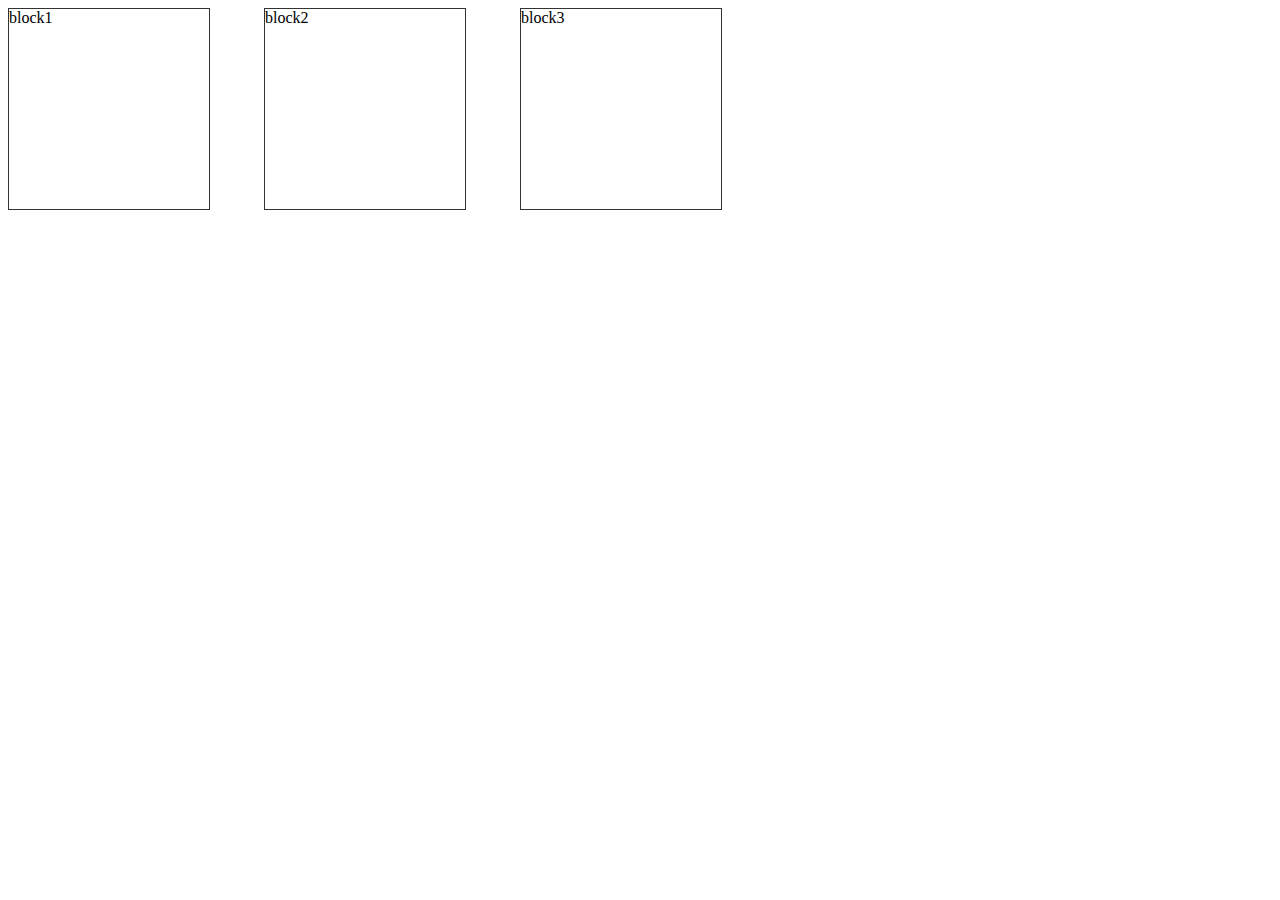
<file: docs/index.html>
<!DOCTYPE html>
<html>
	<head>
		<meta charset="utf-8">
		<title>MyPage</title>
		<link rel="stylesheet" href="css/main.css">
		<body>
			<div>block1</div>
			<div>block2</div>
			<div>block3</div>
		</body>
	</head>
</html>
</file>
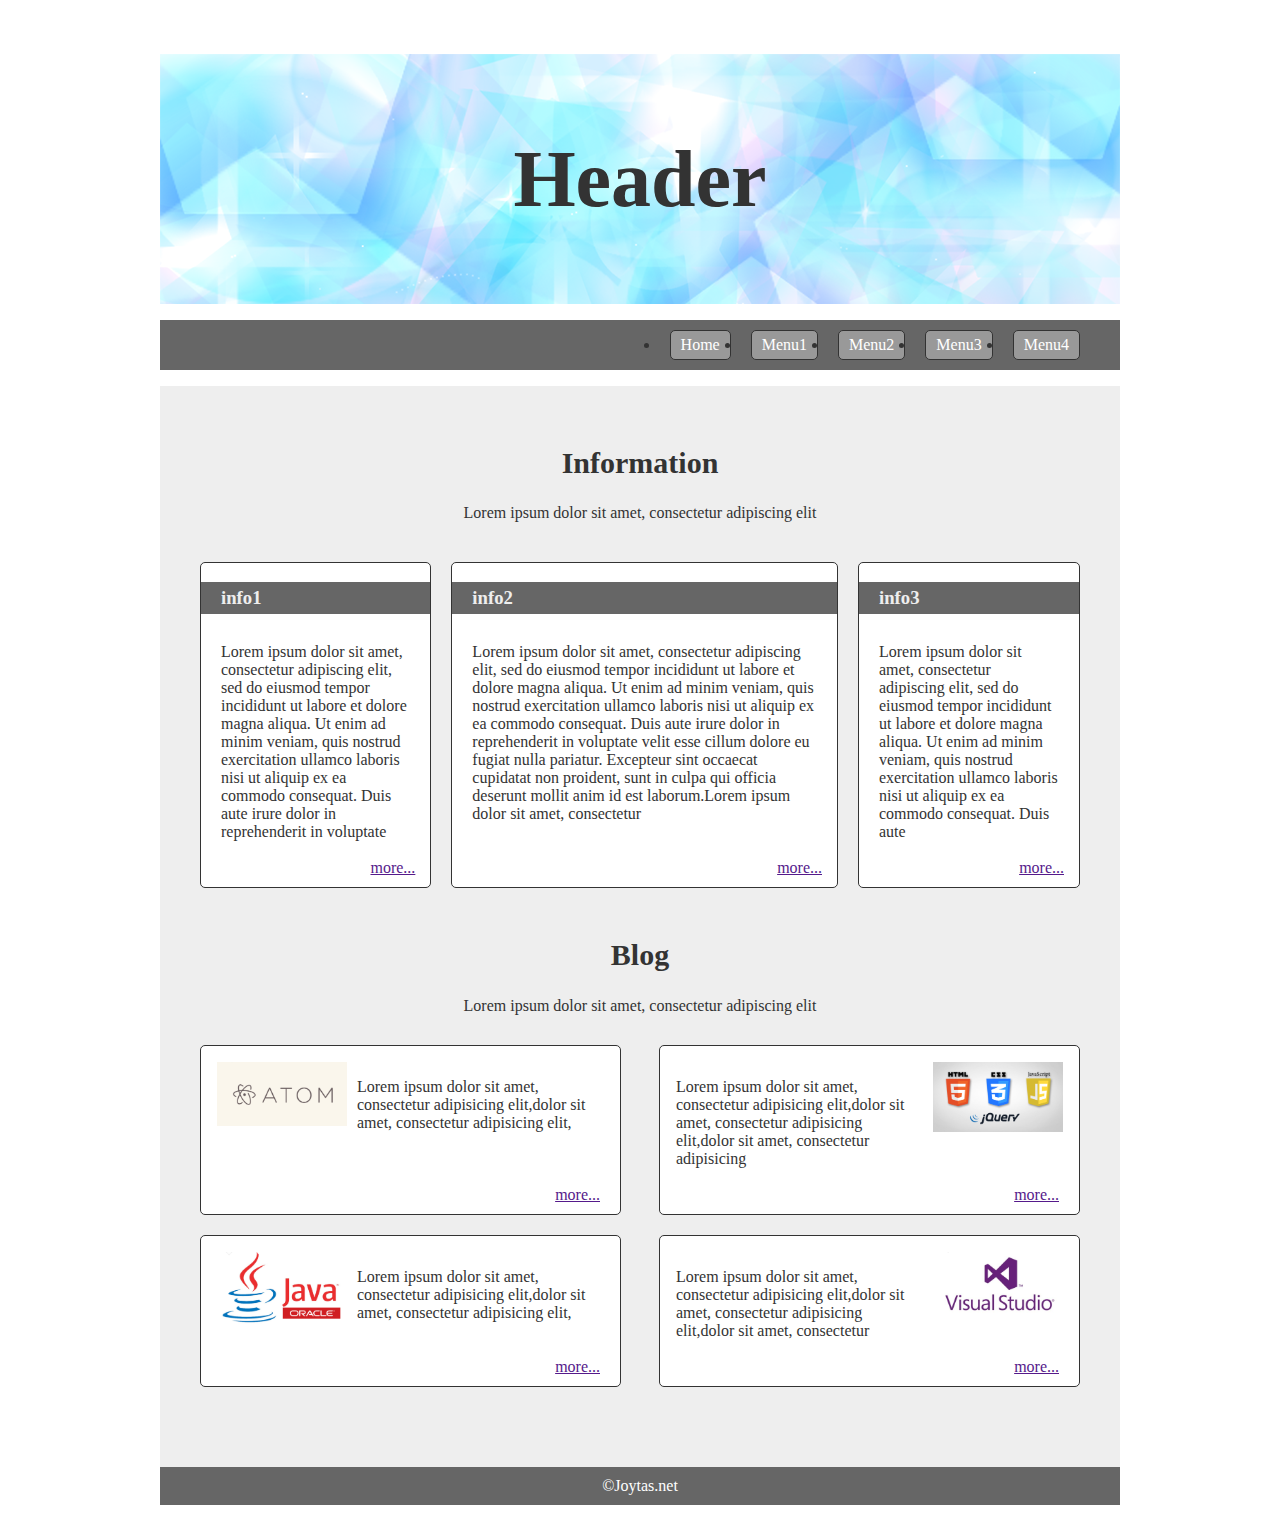
<file: 20201119/FlexSample/index.html>
<!DOCTYPE html>
<html lang="ja">
  <head>
    <meta charset="utf-8">
    <meta name="viewport" content="width=device-width,initial-scale=1">
    <title>FlexboxLesson</title>
		<link rel="stylesheet" type="text/css" href="http://yui.yahooapis.com/3.18.1/build/cssreset/cssreset-min.css">
    <link rel="stylesheet" href="css/main.css"/>
  </head>
  <body>
    <div class="container">
      <header>
        <h1>Header</h1>
      </header>
      <nav>
        <ul>
          <li><a href="">Home</a></li>
          <li><a href="">Menu1</a></li>
          <li><a href="">Menu2</a></li>
          <li><a href="">Menu3</a></li>
          <li><a href="">Menu4</a></li>
        </ul>
      </nav>
      <div role="main">
        <section id="information">
          <h2>Information</h2>
          <p>Lorem ipsum dolor sit amet, consectetur adipiscing elit</p>
          <div id="infoBox">
            <section class="info">
              <h3>info1</h3>
              <p>Lorem ipsum dolor sit amet, consectetur adipiscing elit, sed do eiusmod tempor incididunt ut labore et dolore magna aliqua. Ut enim ad minim veniam, quis nostrud exercitation ullamco laboris nisi ut aliquip ex ea commodo consequat. Duis aute irure dolor in reprehenderit in voluptate<a href="">more...</a></p>
            </section>
            <section class="info">
              <h3>info2</h3>
              <p>Lorem ipsum dolor sit amet, consectetur adipiscing elit, sed do eiusmod tempor incididunt ut labore et dolore magna aliqua. Ut enim ad minim veniam, quis nostrud exercitation ullamco laboris nisi ut aliquip ex ea commodo consequat. Duis aute irure dolor in reprehenderit in voluptate velit esse cillum dolore eu fugiat nulla pariatur. Excepteur sint occaecat cupidatat non proident, sunt in culpa qui officia deserunt mollit anim id est laborum.Lorem ipsum dolor sit amet, consectetur<a href="">more...</a></p>
            </section>
            <section class="info">
              <h3>info3</h3>
              <p>Lorem ipsum dolor sit amet, consectetur adipiscing elit, sed do eiusmod tempor incididunt ut labore et dolore magna aliqua. Ut enim ad minim veniam, quis nostrud exercitation ullamco laboris nisi ut aliquip ex ea commodo consequat. Duis aute <a href="">more...</a></p>
            </section>
          </div>
        </section>
        <section id="blog">
          <h2>Blog</h2>
          <p>Lorem ipsum dolor sit amet, consectetur adipiscing elit</p>
          <div id="blogBox">
            <div class="blogItem">
              <img src="images/atom.png" alt="atom">
              <p>Lorem ipsum dolor sit amet, consectetur adipisicing elit,dolor sit amet, consectetur adipisicing elit,</p>
              <a href="">more...</a>
            </div>
            <div class="blogItem">
              <img src="images/html.png" alt="html">
              <p>Lorem ipsum dolor sit amet, consectetur adipisicing elit,dolor sit amet, consectetur adipisicing elit,dolor sit amet, consectetur adipisicing</p>
              <a href="">more...</a>
            </div>
            <div class="blogItem">
              <img src="images/java.png" alt="java">
              <p>Lorem ipsum dolor sit amet, consectetur adipisicing elit,dolor sit amet, consectetur adipisicing elit,</p>
              <a href="">more...</a>
            </div>
            <div class="blogItem">
              <img src="images/vs.png" alt="vs">
              <p>Lorem ipsum dolor sit amet, consectetur adipisicing elit,dolor sit amet, consectetur adipisicing elit,dolor sit amet, consectetur </p>
              <a href="">more...</a>
            </div>
          </div>
        </section>
      </div>
      <footer>
        &copy;Joytas.net
      </footer>
    </div>
  </body>
</html>
</file>
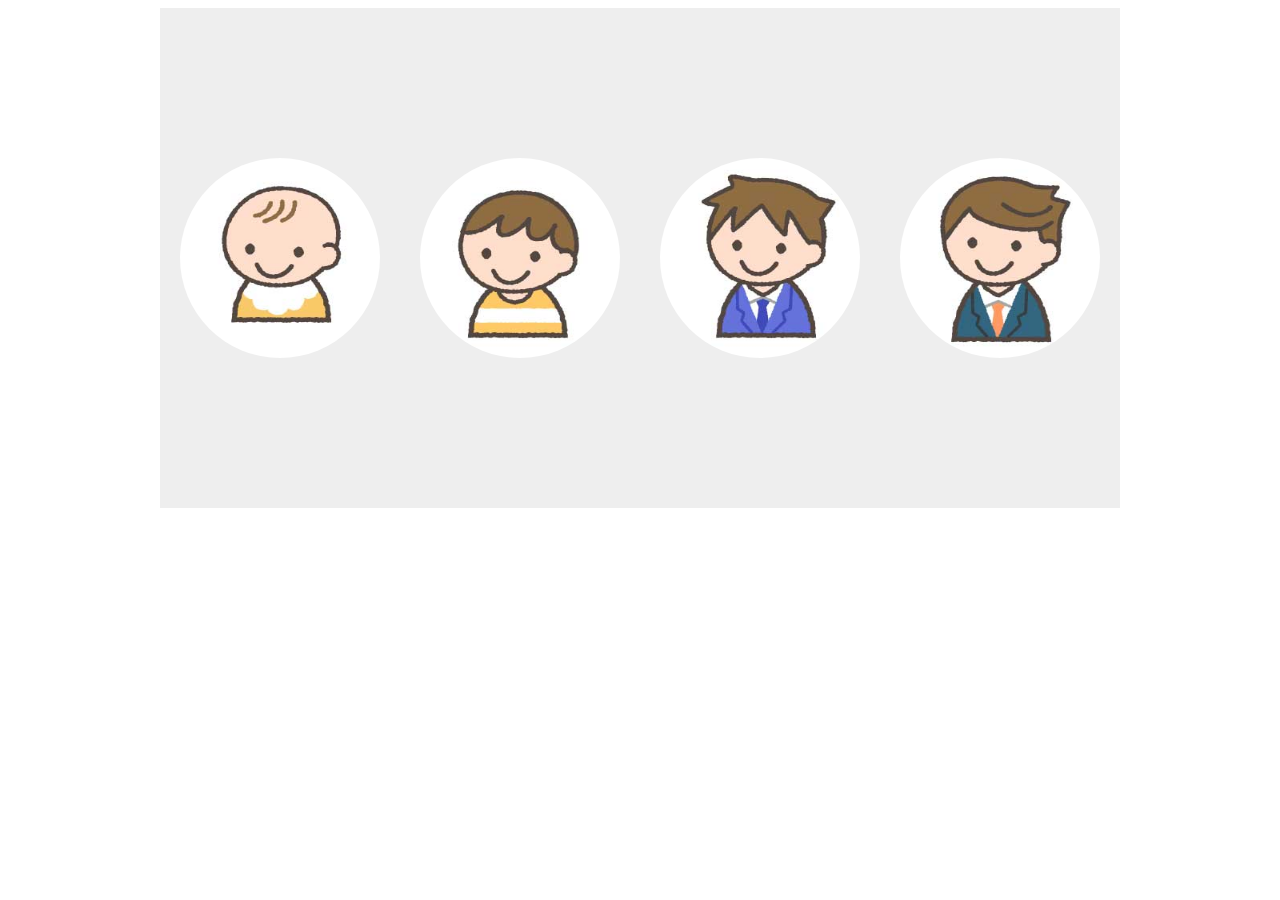
<file: web/20201208/index.html>
<!DOCTYPE html>
<html>
	<head>
		<meta charset="UTF-8" />
		<title>お題1</title>
		<link rel="stylesheet" type="text/css" href="http://yui.yahooapis.com/3.18.1/build/cssreset/cssreset-min.css">
		<link rel="stylesheet" href="css/main.css"/>
	</head>
	<body>
		<div>
			<img src="images/baby.jpg">
			<img src="images/man1.jpg">
			<img src="images/man2.jpg">
			<img src="images/man3.jpg">
			</div>
	</body>
</html>
</file>
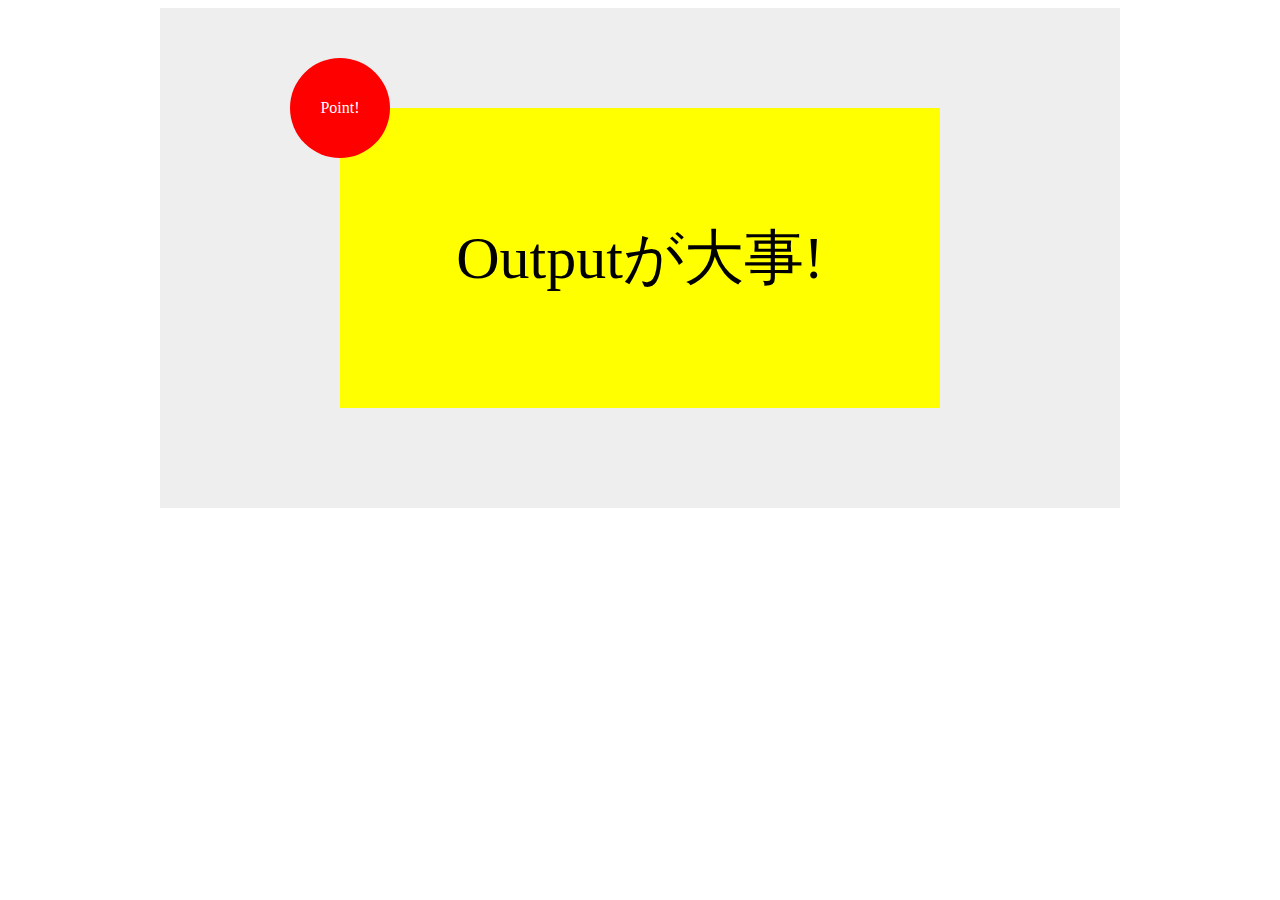
<file: web/20201210/index.html>
<!DOCTYPE html>
<html>
	<head>
		<meta charset="utf-8">
		<title>title</title>
		<link rel="stylesheet" type="text/css" href="http://yui.yahooapis.com/3.18.1/build/cssreset/cssreset-min.css">
		<link rel="stylesheet" href="css/main.css">
	</head>
	<body>
		<div>
			<p>Outputが大事!<span>Point!</span></p>
		</div>
	</body>
</html>
</file>
<file: docs/css/main.css>
div{
	display:inline-block;
	width:200px;
	height:200px;
	border:1px solid #333;
}
div + div{
	margin-left:50px;
}
</file>
<file: 20201119/FlexSample/css/main.css>
body{
	color:#333;
}
.container{
	width:960px;
	margin:0 auto;
}
header{
	height:250px;
	background-image:url(../images/header_bg.png);
	background-size:cover;
}
header h1{
	font-size:80px;
	text-align:center;
	line-height:250px;
}
nav ul{
	padding:5px 30px;
	background:#666;
	/*親要素にdisplay:flex*/
	display:flex;
	/*並べる方向*/
	/* flex-direction:column; */
	/*配置*/
	justify-content:flex-end;
}

nav ul li a{
	display:block;
	padding:5px 10px;
	border-radius:5px;
	background:#999;
	color:white;
	text-decoration:none;
	margin:5px 10px;
	border:1px solid #333;
}
div[role=main]{
	background:#eee;
	padding:30px 30px 70px;
}
h2{
	text-align:center;
	font-size:30px;
	margin-top:30px;
}
h2 + p{
	text-align:center;
	margin-bottom:20px;
}

#infoBox{
	display:flex;
}

#infoBox .info{
	position:relative;
	border-radius:5px;
	border:1px solid #333;
	margin:20px 10px;
	background:white;
	min-width:220px;
	/*幅を指定したい場合*/
	/* flex-basis:30%; */
	/* 縦方向の配置 */
	/* olign-self:center; */
}

#infoBox .info h3{
	padding:5px 20px;
	background:#666;
	color:#eee;
}

#infoBox .info p{
	padding:10px 20px 30px;
}

#infoBox .info p a{
	position:absolute;
	bottom:10px;
	right:15px;
}

#blogBox{
	display:flex;
	/*要素が端までいったら折り返す*/
	flex-wrap:wrap;
	justify-content:space-between;
}
.blogItem{
	position:relative;
	display:flex;
	/*縦方向の配置*/
	align-items:flex-start;
	/* flexitemの幅指定*/
	flex-basis:43%;
	border:1px solid #333;
	border-radius:5px;
	padding:16px 16px 30px;
	margin:10px;
	background:white;
}

/*直下の子要素指定*/
.blogItem > a{
	position:absolute;
	bottom:10px;
	right:20px;
}

/*偶数番号のblogItem */
.blogItem:nth-child(even){
	/*配置を行方向逆順*/
	flex-direction:row-reverse;
}

.blogItem img{
	width:130px;
}
.blogItem:nth-child(odd) img{
	margin-right:10px;
}
.blogItem:nth-child(even) img{
	margin-left:10px;
}
footer{
	text-align:center;
	padding:10px 0;
	background:#666;
	color:white;
}
</file>
<file: web/20201208/css/main.css>
div{
	width:960px;
	height:500px;
	margin:0 auto;
	background:#eee;
	display:flex;
	justify-content:space-around;
	align-items:center;
}

img{
	width:200px;
	height:200px;
	border-radius: 50%;
}
</file>
<file: web/20201210/css/main.css>
div{
	width:960px;
	height:500px;
	background:#eee;
	margin:auto;
	display:flex;
	justify-content:center;
	align-items:center;
}
p{
	width:600px;
	height:300px;
	background:yellow;
	text-align:center;
	line-height:300px;
	font-size:60px;
	position:relative;
}
span{
	display:block;
	width:100px;
	height:100px;
	background:red;
	position:absolute;
	top:-50px;
	left:-50px;
	border-radius:50%;
	color:white;
	font-size:16px;
	text-align:center;
	line-height:100px;
}
</file>
